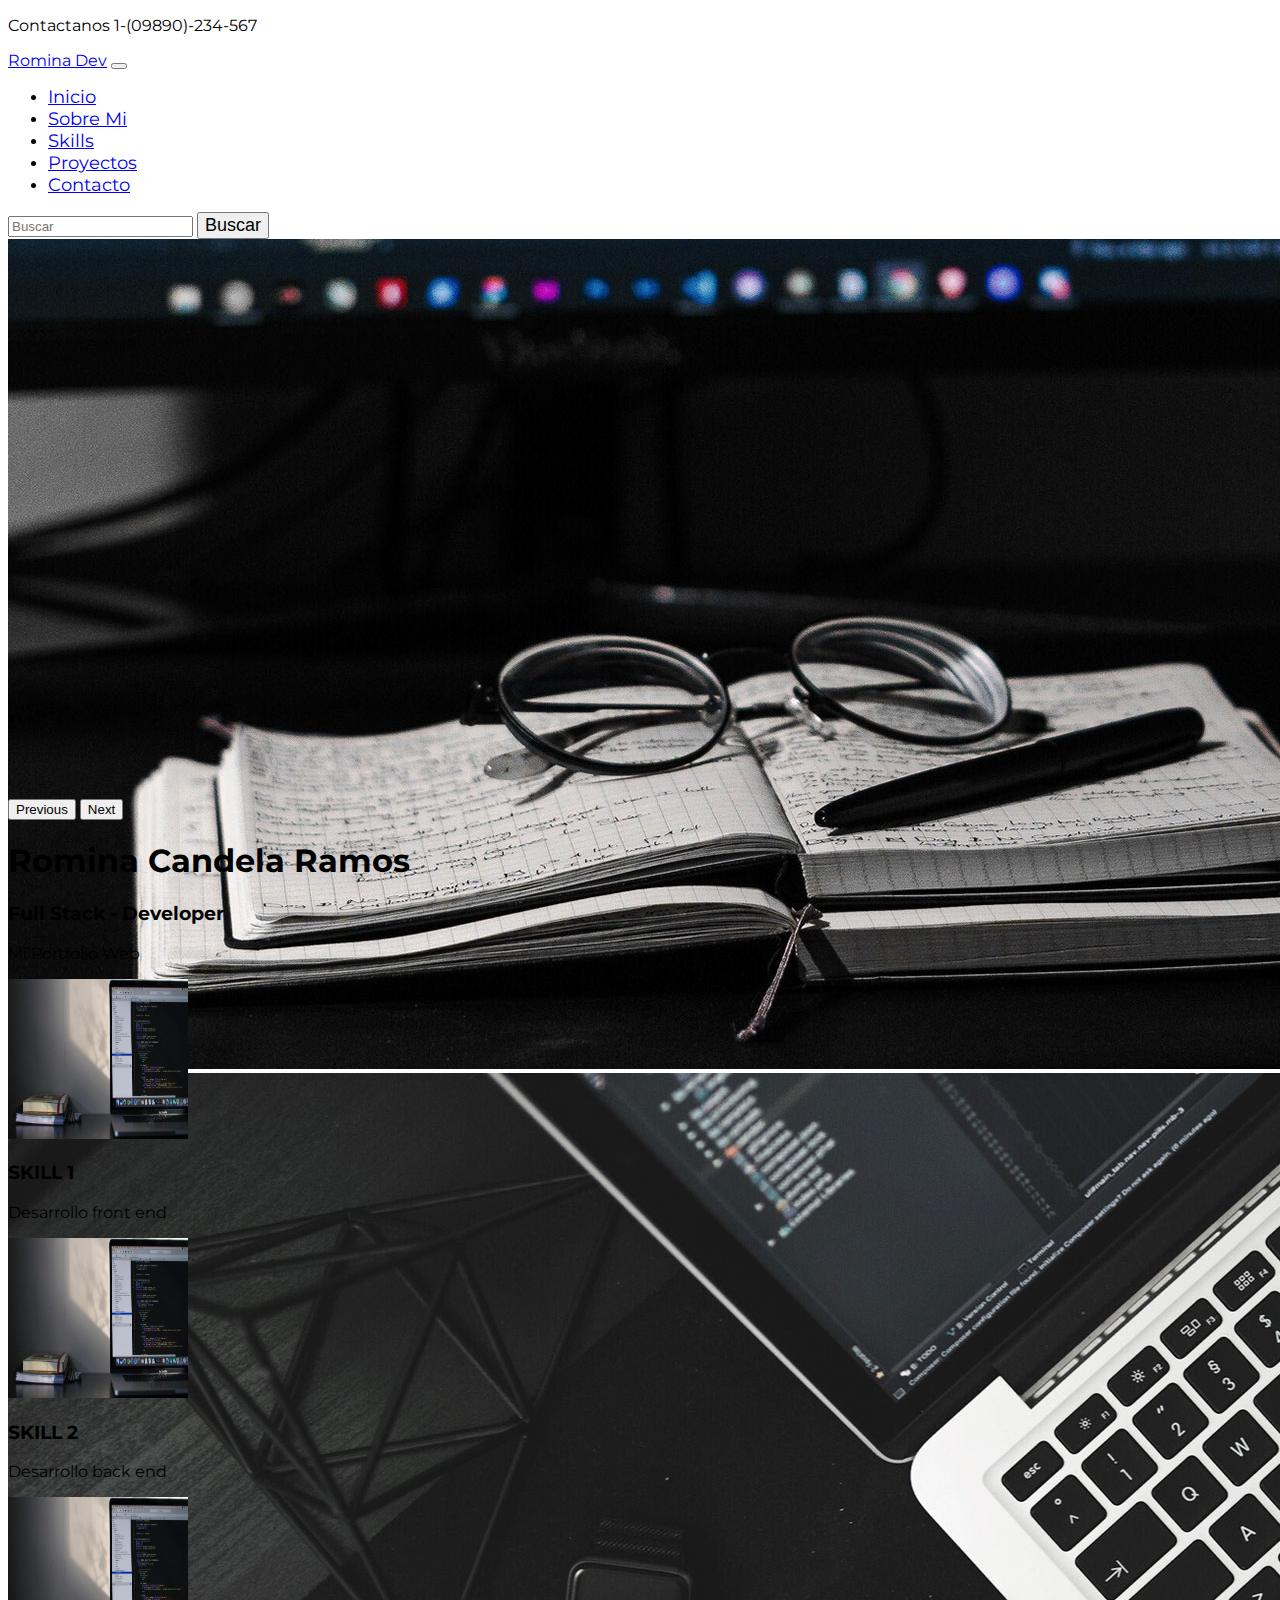
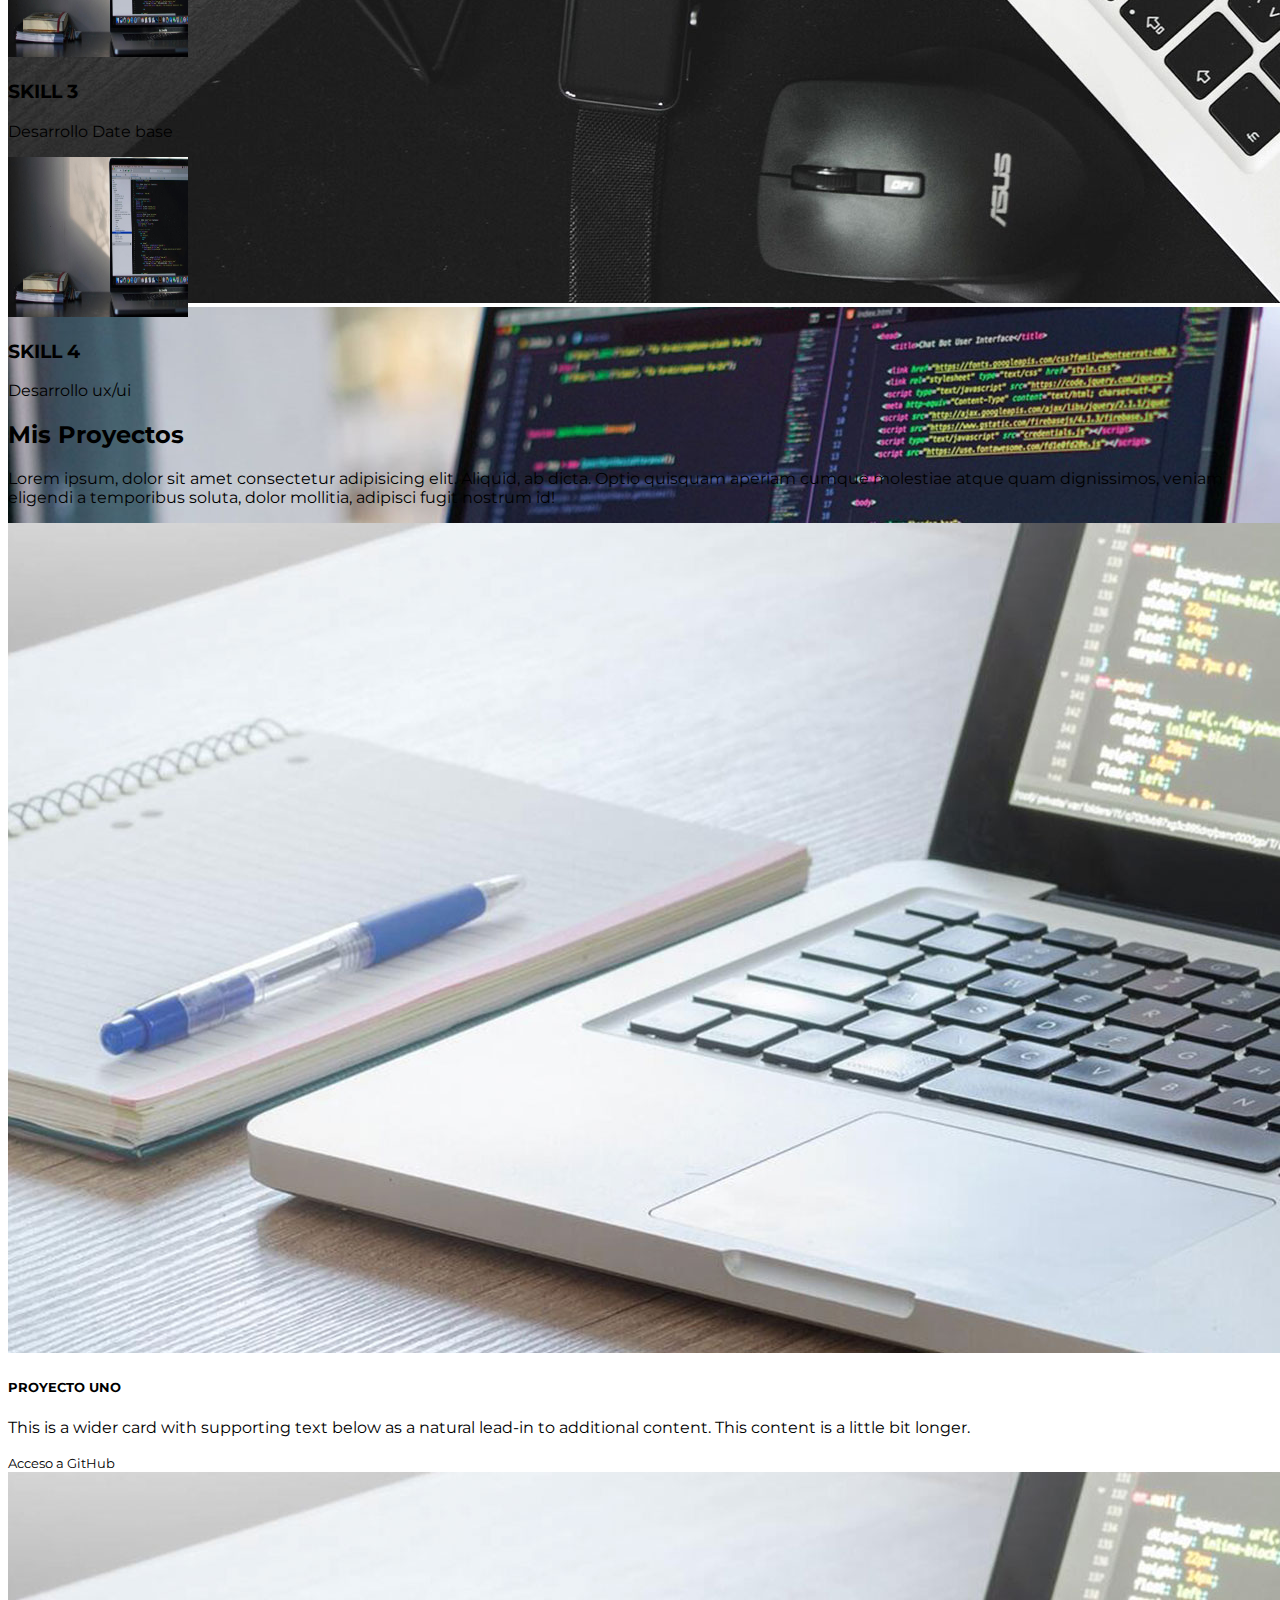
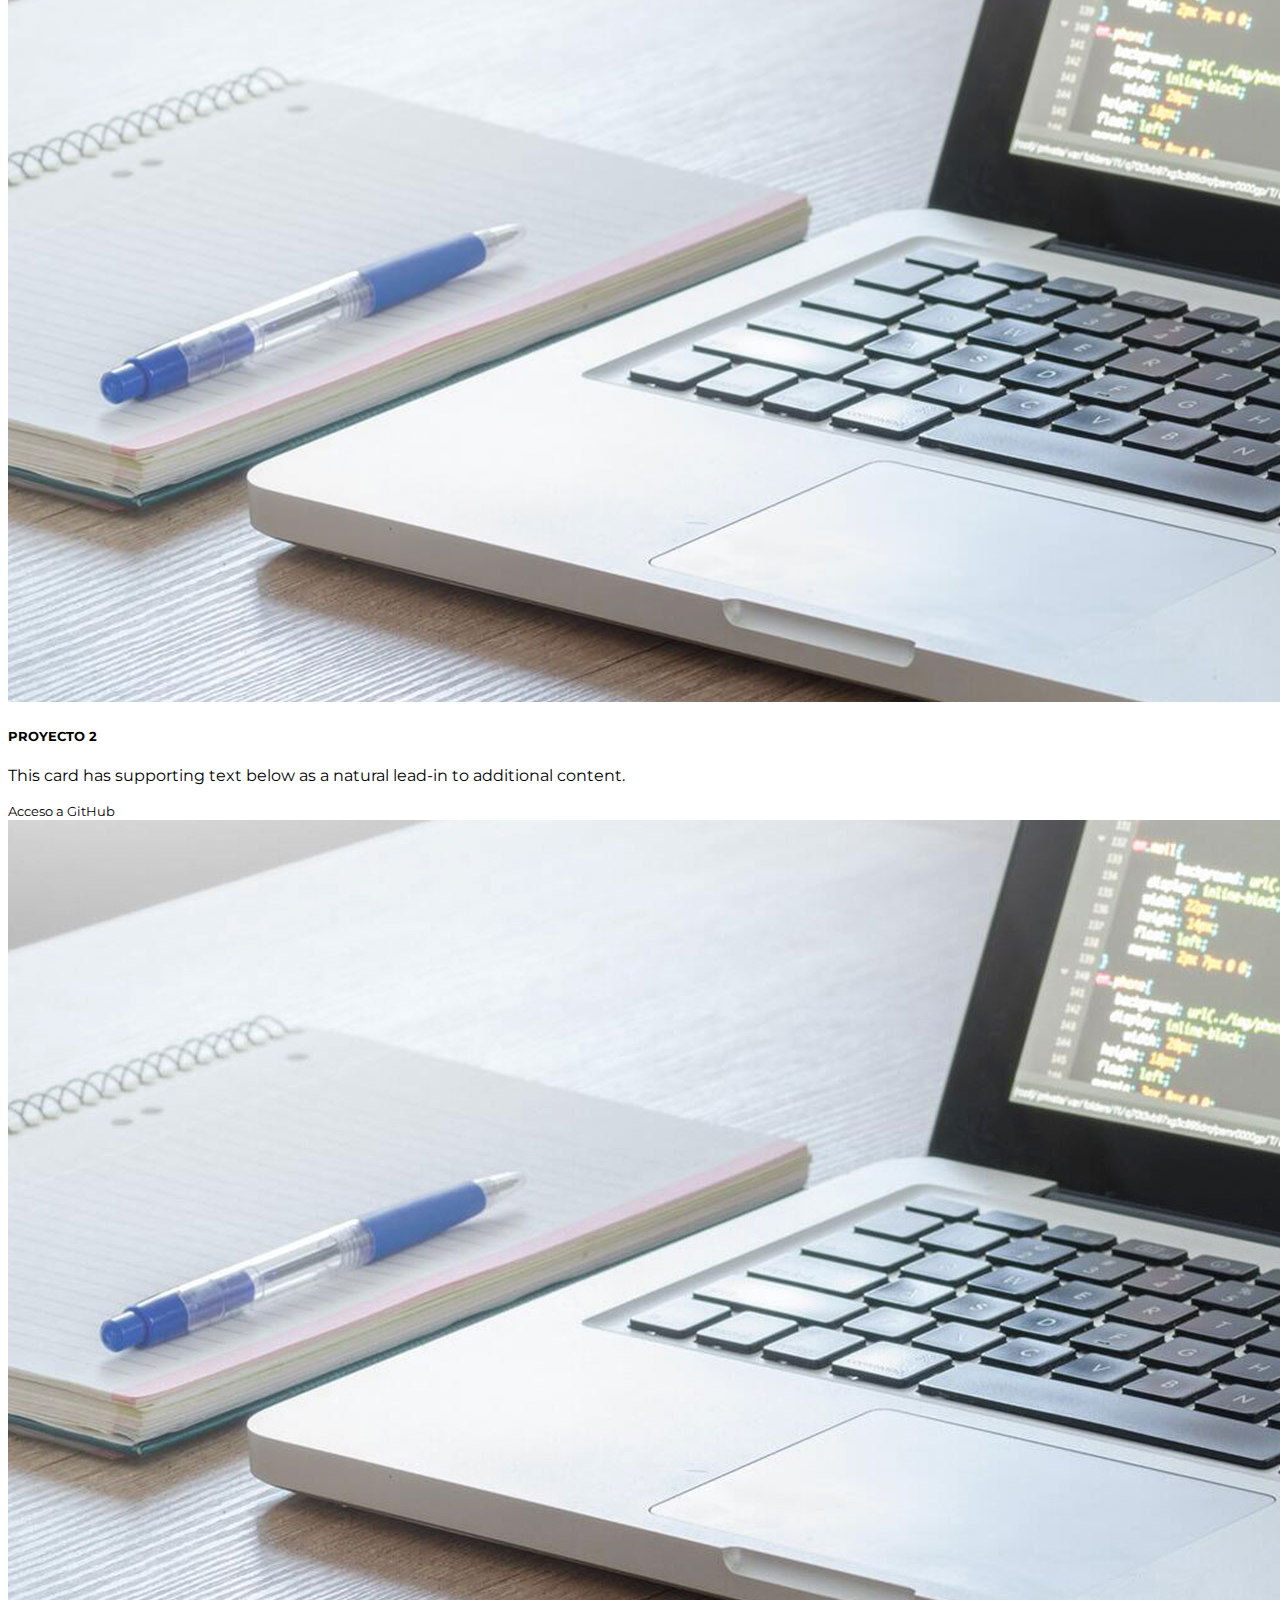
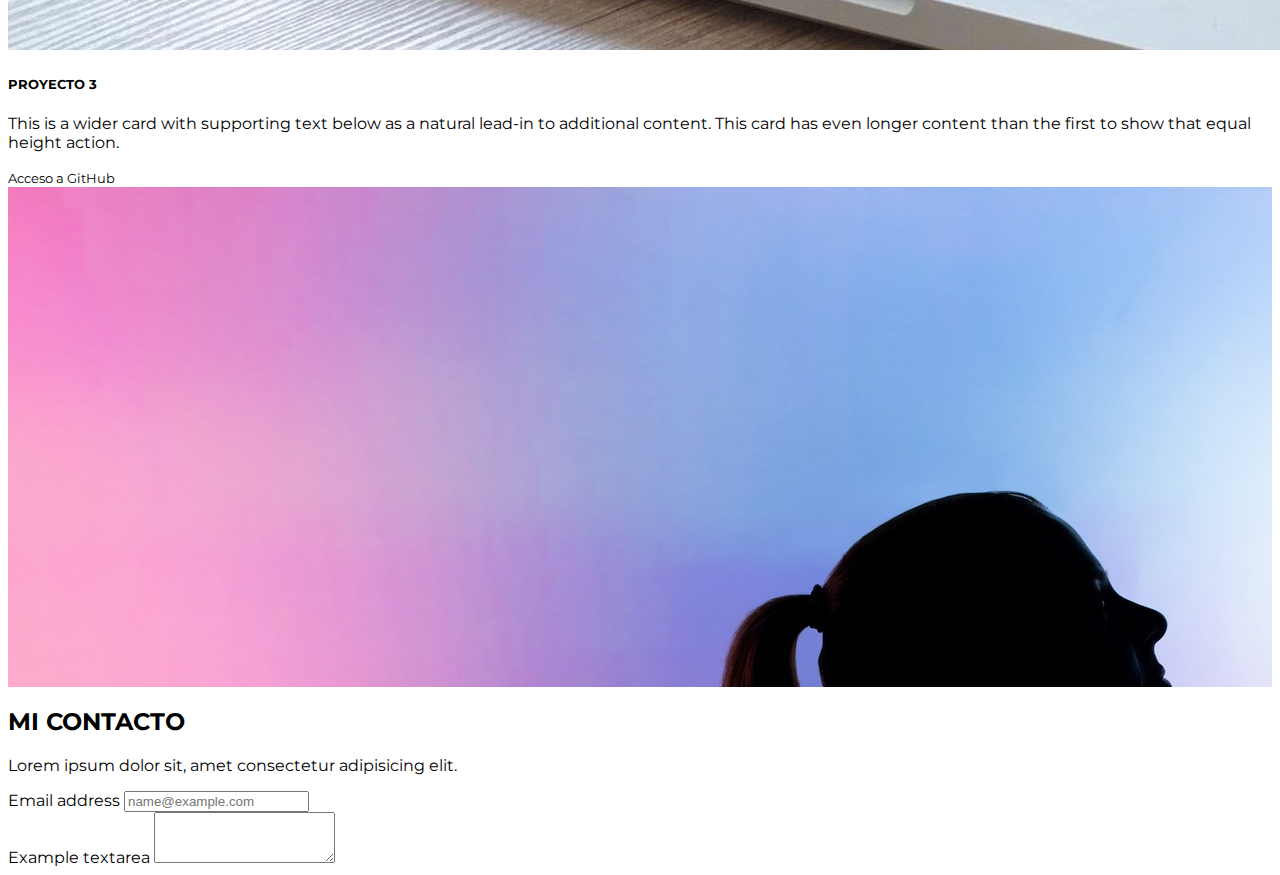
<file: index.html>
<!DOCTYPE html>
<html lang="en">
<head>
    <meta charset="UTF-8">
    <meta http-equiv="X-UA-Compatible" content="IE=edge">
    <meta name="viewport" content="width=device-width, initial-scale=1.0">

    <!-- Googl fonts
<link rel="preconnect" href="https://fonts.googleapis.com">
<link rel="preconnect" href="https://fonts.gstatic.com" crossorigin>
<link href="https://fonts.googleapis.com/css2?family=Montserrat:wght@300;400;500;600;700&display=swap" rel="stylesheet"> -->

    <!-- CSS only -->
<link href="https://cdn.jsdelivr.net/npm/bootstrap@5.2.1/dist/css/bootstrap.min.css" rel="stylesheet"
integrity="sha384-iYQeCzEYFbKjA/T2uDLTpkwGzCiq6soy8tYaI1GyVh/UjpbCx/TYkiZhlZB6+fzT" crossorigin="anonymous">
    <!-- CSS -->
    <link rel="stylesheet" href="./styles/style.css">
    <title>Portfolio Web</title>

</head>
<body>

  <!-- Cabecera -->
  <header class="container-fluid bg-primary d-flex justify-content-center">
    <p class="text-light mb-0 p-2 fs-6">Contactanos 1-(09890)-234-567</p>
  </header>

  <!-- Menú -->
  <nav class="navbar navbar-expand-lg navbar-dark bg-dark p-2" id="menu">
    <div class="container-fluid">
      <a class="navbar-brand" href="#">
        <span class=".text-light fs-5 fw-bold">Romina Dev</span></a>
      <button class="navbar-toggler" type="button" data-bs-toggle="collapse" data-bs-target="#navbarSupportedContent" aria-controls="navbarSupportedContent" aria-expanded="false" aria-label="Toggle navigation">
        <span class="navbar-toggler-icon"></span>
      </button>
      <div class="collapse navbar-collapse" id="navbarSupportedContent">
        <ul class="navbar-nav me-auto mb-2 mb-lg-0">
          <li class="nav-item">
            <a class="nav-link active" aria-current="page" href="index.html">Inicio</a>
          </li>

          <li class="nav-item">
            <a class="nav-link" href="#">Sobre Mi</a>
          </li>

          <li class="nav-item">
            <a class="nav-link" href="#">Skills</a>
          </li>

          <li class="nav-item">
            <a class="nav-link" href="#">Proyectos</a>
          </li>

          <li class="nav-item">
            <a class="nav-link" href="#">Contacto</a>
          </li>
          
        </ul>
        <form class="d-flex" role="search">
          <input class="form-control me-2" type="search" placeholder="Buscar" aria-label="Buscar">
          <button class="btn btn-dark  text-light btn-outline-secondary" type="button">Buscar</button>
        </form>
      </div>
    </div>
  </nav>

  <!--SLIDER-->
  <div id="carouselExampleControls" class="carousel slide" data-bs-ride="carousel">
    <div class="carousel-inner">
      <div class="carousel-item active">
        <img src="./img/Slider2.jpg" class="d-block w-100" alt="...">
      </div>
      <div class="carousel-item">
        <img src="./img/Slider3.jpg" class="d-block w-100" alt="...">
      </div>
      <div class="carousel-item">
        <img src="./img/Slider4.jpg" class="d-block w-100" alt="...">
      </div>
    </div>
    <button class="carousel-control-prev" type="button" data-bs-target="#carouselExampleControls" data-bs-slide="prev">
      <span class="carousel-control-prev-icon" aria-hidden="true"></span>
      <span class="visually-hidden">Previous</span>
    </button>
    <button class="carousel-control-next" type="button" data-bs-target="#carouselExampleControls" data-bs-slide="next">
      <span class="carousel-control-next-icon" aria-hidden="true"></span>
      <span class="visually-hidden">Next</span>
    </button>
  </div>

  <!--INTRO:SOBRE MI-->

  <section class="w-50 mx-auto text-center pt-5" id="intro">
    <h1 class="p-3 fs-2 border-top border-3">Romina Candela Ramos</h1>
    <h3 class="text-primary">Full Stack - Developer</h3>
    <p class="p-3 fs-4">Mi Portfolio Web</p>
  </section>

  <!--INTRO:SKILS-->
  <section class="container-fluid">
    <div class="row w-75 mx-auto skill-fila">

      <div class="col-lg-6 col-md-12 col-sm-12 d-flex my-5 icono-wrap">
        <img src="./img/Slider5.jpg" alt=""  width="180" height="160">
        <div>
          <h3 class="fs-5 mt-4 px-4 pb-1"> SKILL 1</h3>
          <P class="px-4">Desarrollo front end</P>
        </div>
      </div>

      <div class="col-lg-6 col-md-12 col-sm-12 d-flex  my-5 icono-wrap">
        <img src="./img/Slider5.jpg" alt=""  width="180" height="160">
        <div>
          <h3 class="fs-5 mt-4 px-4 pb-1"> SKILL 2</h3>
          <P class="px-4">Desarrollo back end</P>
        </div>
      </div>

    </div>    

    <div class="row w-75 mx-auto skill-fila">

      <div class="col-lg-6 col-md-12 col-sm-12 d-flex my-5 icono-wrap">
        <img src="./img/Slider5.jpg" alt=""  width="180" height="160">
        <div>
          <h3 class="fs-5 mt-4 px-4 pb-1"> SKILL 3</h3>
          <P class="px-4">Desarrollo Date base</P>
        </div>
      </div>

      <div class="col-lg-6 col-md-12 col-sm-12 d-flex  my-5 icono-wrap">
        <img src="./img/Slider5.jpg" alt=""  width="180" height="160">
        <div>
          <h3 class="fs-5 mt-4 px-4 pb-1"> SKILL 4</h3>
          <P class="px-4">Desarrollo ux/ui</P>
        </div>
      </div>

    </div>
  <!--INTRO:PROYECTOS-->

  </section class="container pt-5">
  <div class="w-75 m-auto text-center" id="proyectos">
    <h2 class="mb-5 fs-2">Mis Proyectos</h2>
    <p class="fs-4 parrafo">Lorem ipsum, dolor sit amet consectetur adipisicing elit. Aliquid, ab dicta.
    Optio quisquam aperiam cumque molestiae atque quam dignissimos, veniam eligendi a temporibus soluta, dolor mollitia, adipisci fugit nostrum id!</p>
  </div>
  <div class=" row row-cols-1 row-cols-md-3 g-4">
    <div class="col">
      <div class="card h-100">
        <img src="./img/Slider1.jpg" class="card-img-top" alt="...">
        <div class="card-body">
          <h5 class="card-title">PROYECTO UNO</h5>
          <p class="card-text">This is a wider card with supporting text below as a natural lead-in to additional content. This content is a little bit longer.</p>
        </div>
        <div class="card-footer">
          <small class="text-muted">Acceso a GitHub</small>
        </div>
      </div>
    </div>
    <div class="col">
      <div class="card h-100">
        <img src="./img/Slider1.jpg" class="card-img-top" alt="...">
        <div class="card-body">
          <h5 class="card-title">PROYECTO 2</h5>
          <p class="card-text">This card has supporting text below as a natural lead-in to additional content.</p>
        </div>
        <div class="card-footer">
          <small class="text-muted">Acceso a GitHub</small>
        </div>
      </div>
    </div>
    <div class="col">
      <div class="card h-100">
        <img src="./img/Slider1.jpg" class="card-img-top" alt="...">
        <div class="card-body">
          <h5 class="card-title">PROYECTO 3</h5>
          <p class="card-text">This is a wider card with supporting text below as a natural lead-in to additional content. This card has even longer content than the first to show that equal height action.</p>
        </div>
        <div class="card-footer">
          <small class="text-muted">Acceso a GitHub</small>
        </div>
      </div>
    </div>
  </div>

  <!--INTRO:CONTACTO-->
  <section>
    <div id="contacto">
      <div class="mapa"></div>
      <div class="frm-contact">
        <div class="wrapper">
          <h2>MI CONTACTO</h2>
          <p>Lorem ipsum dolor sit, amet consectetur adipisicing elit.</p>
          <div class="mb-3">
            <label for="exampleFormControlInput1" class="form-label">Email address</label>
            <input type="email" class="form-control" id="exampleFormControlInput1" placeholder="name@example.com">
          </div>
          <div class="mb-3">
            <label for="exampleFormControlTextarea1" class="form-label">Example textarea</label>
            <textarea class="form-control" id="exampleFormControlTextarea1" rows="3"></textarea>
          </div>
          

        </div>
      </div>
    </div>
  </section>
   
  <!-- JavaScript Bundle with Popper -->
<script src="https://cdn.jsdelivr.net/npm/bootstrap@5.2.1/dist/js/bootstrap.bundle.min.js"
integrity="sha384-u1OknCvxWvY5kfmNBILK2hRnQC3Pr17a+RTT6rIHI7NnikvbZlHgTPOOmMi466C8" crossorigin="anonymous"></script> 
</body>
</html>
</file>
<file: styles/style.css>
@import url('https://fonts.googleapis.com/css2?family=Montserrat:wght@300;400;500;600;700&display=swap');

body {
font-family: 'Montserrat', sans-serif;
overflow-x: hidden;
}
  
  /* -- MENU-- */

#menu li > a {
  font-size: 18px;
}

#menu form > button {
  font-size: 18px;
  font-weight: 400;
}

.carousel-inner{
  max-height: 35rem;
}

/*MAPA Y CONTACTO*/
.mapa{
  background: url(../img/dev7.jpg);
  width: 100%;
  height: 500px;
}


@media (max-with:768){
  #intro, #proyectos{
    width:90% !important; 
  }

  .parrafo {
    display: none !important;
  }

  .skill-fila{
  width: 100% !important;
  text-align: center;
  }
}

@media (max-with: 576px) {
  .icono-wrap{
    flex-wrap: wrap !important;
    justify-content: center !important ;
  }
  
}
</file>
